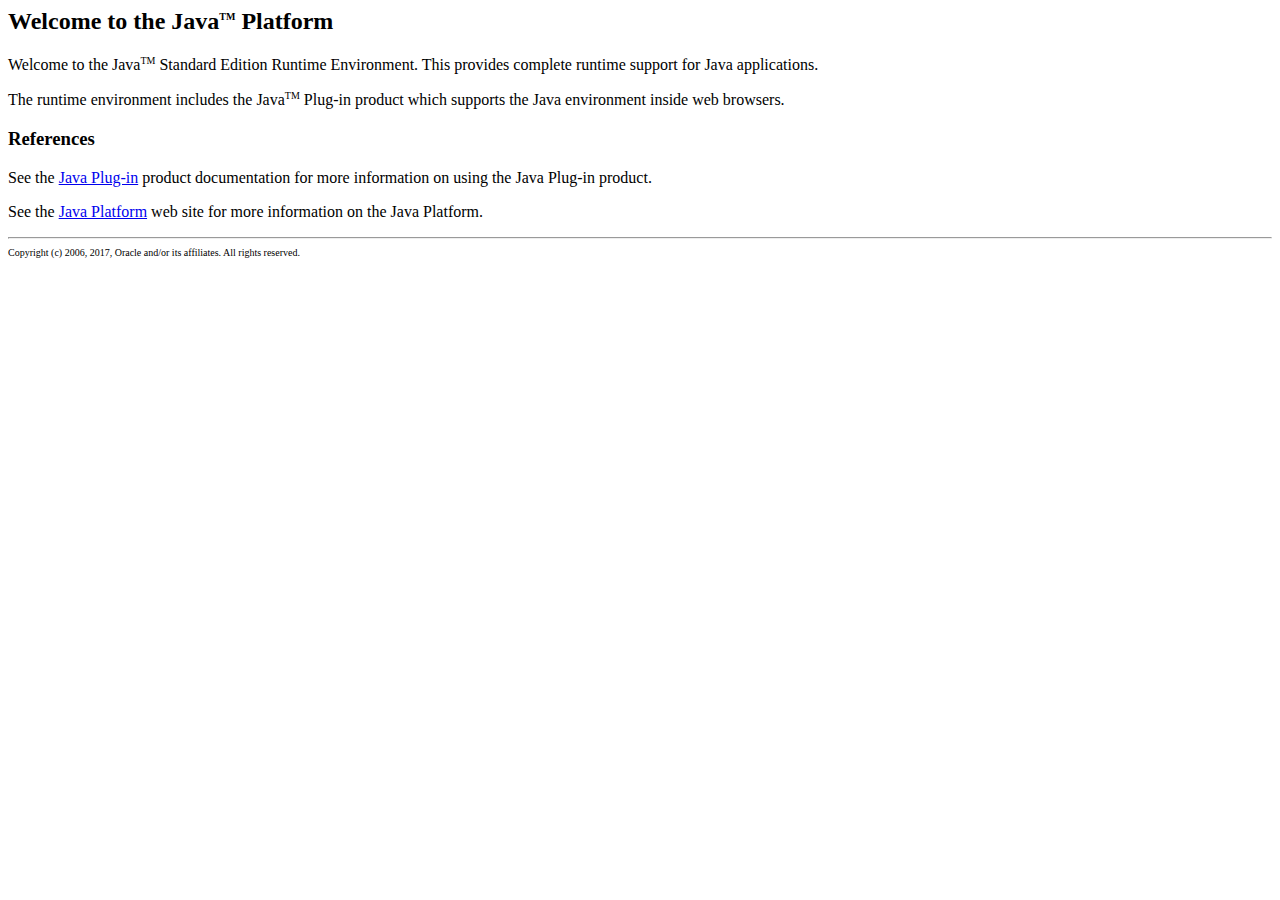
<file: microduinoIDE/java/Welcome.html>
<html>
<head>
<title>
Welcome to the Java(TM) Platform
</title>
</head>
<body>

<h2>Welcome to the Java<SUP><FONT SIZE=-2>TM</FONT></SUP> Platform</h2>
<p> Welcome to the Java<SUP><FONT SIZE=-2>TM</FONT></SUP> Standard Edition Runtime 
  Environment. This provides complete runtime support for Java applications. 
<p> The runtime environment includes the Java<SUP><FONT SIZE=-2>TM</FONT></SUP> 
  Plug-in product which supports the Java environment inside web browsers. 
<h3>References</h3>
<p>
See the <a href="http://download.oracle.com/javase/7/docs/technotes/guides/plugin/">Java Plug-in</a> product
documentation for more information on using the Java Plug-in product.
<p> See the <a href=
"http://www.oracle.com/technetwork/java/javase/overview/"
>Java Platform</a> web site for 
  more information on the Java Platform. 
<hr>
<font size="-2">
Copyright (c) 2006, 2017, Oracle and/or its affiliates. All rights reserved.
</font>
<p>
</body>
</html>
</file>
